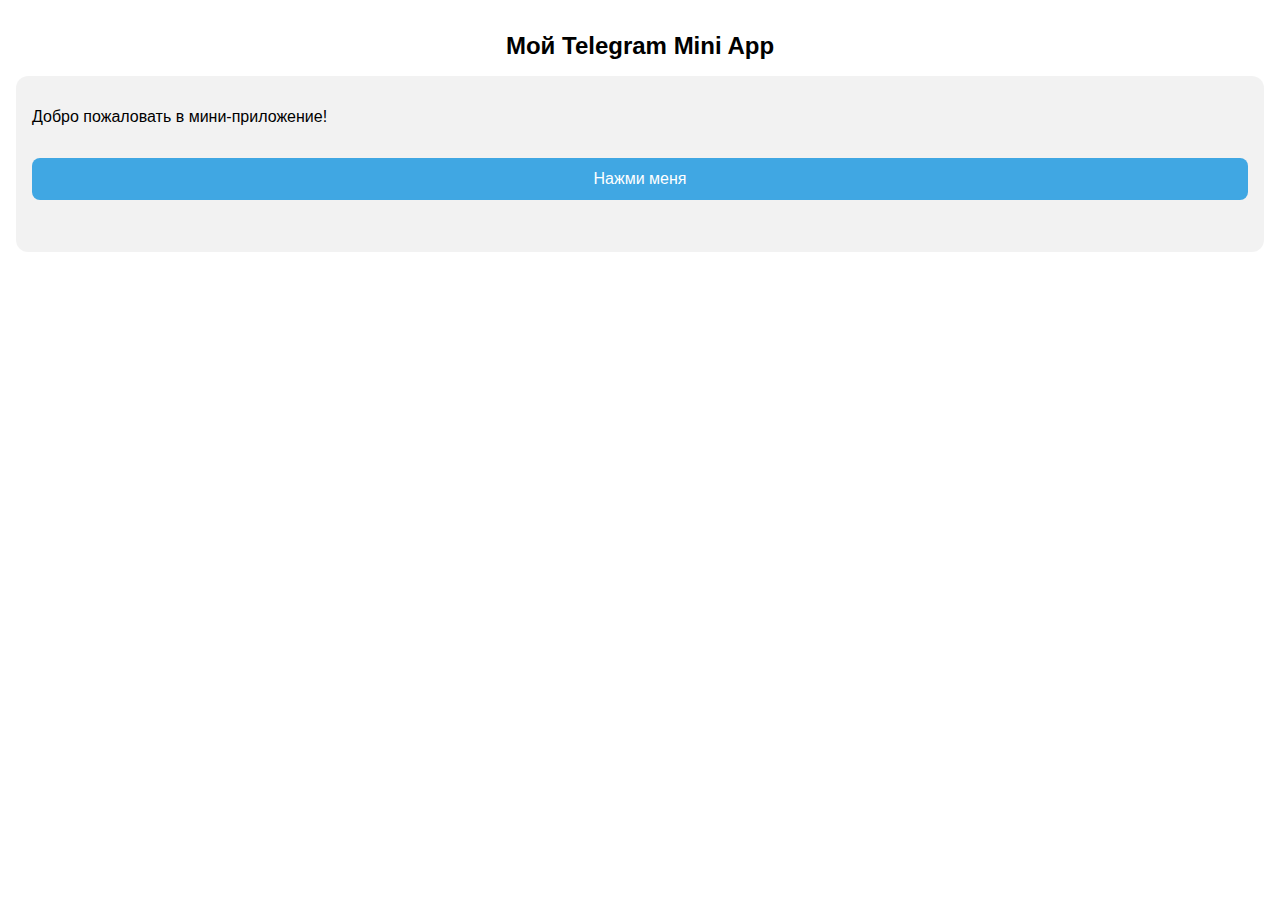
<file: index.html>
<!DOCTYPE html>
<html lang="ru">
<head>
    <meta charset="UTF-8">
    <meta name="viewport" content="width=device-width, initial-scale=1.0">
    <title>Telegram Mini App</title>
    <link rel="stylesheet" href="static/styles.css">
    <script src="https://telegram.org/js/telegram-web-app.js"></script>
</head>
<body>
    <div class="container">
        <h1>Мой Telegram Mini App</h1>
        <div class="card">
            <p>Добро пожаловать в мини-приложение!</p>
            <button id="mainButton" class="button">Нажми меня</button>
            <div id="userData" class="user-data"></div>
        </div>
    </div>
    <script src="static/app.js"></script>
</body>
</html>
</file>
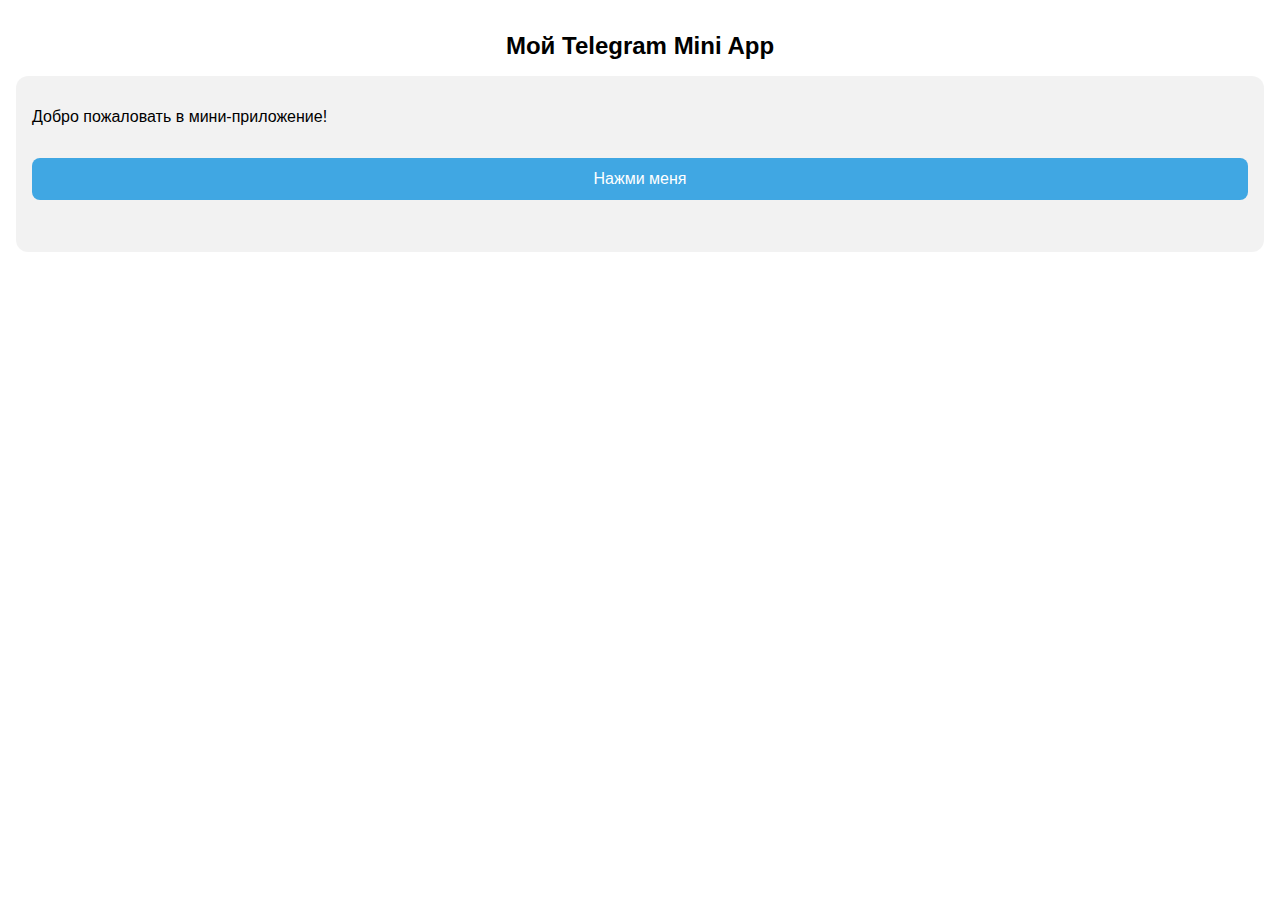
<file: templates/index.html>
<!DOCTYPE html>
<html lang="ru">
<head>
    <meta charset="UTF-8">
    <meta name="viewport" content="width=device-width, initial-scale=1.0">
    <title>Telegram Mini App</title>
    <link rel="stylesheet" href="../static/styles.css">
    <script src="https://telegram.org/js/telegram-web-app.js"></script>
</head>
<body>
    <div class="container">
        <h1>Мой Telegram Mini App</h1>
        <div class="card">
            <p>Добро пожаловать в мини-приложение!</p>
            <button id="mainButton" class="button">Нажми меня</button>
            <div id="userData" class="user-data"></div>
        </div>
    </div>
    <script src="../static/app.js"></script>
</body>
</html>
</file>
<file: static/styles.css>
:root {
    --tg-theme-bg-color: #ffffff;
    --tg-theme-text-color: #000000;
    --tg-theme-button-color: #40a7e3;
    --tg-theme-button-text-color: #ffffff;
}

body {
    font-family: -apple-system, BlinkMacSystemFont, 'Segoe UI', Roboto, Helvetica, Arial, sans-serif;
    margin: 0;
    padding: 0;
    background-color: var(--tg-theme-bg-color, #ffffff);
    color: var(--tg-theme-text-color, #000000);
}

.container {
    max-width: 100%;
    padding: 16px;
}

h1 {
    font-size: 24px;
    margin-bottom: 16px;
    text-align: center;
}

.card {
    background-color: rgba(0, 0, 0, 0.05);
    border-radius: 12px;
    padding: 16px;
    margin-bottom: 16px;
    display: flex;
    flex-direction: column;
    gap: 16px;
}

.button {
    background-color: var(--tg-theme-button-color, #40a7e3);
    color: var(--tg-theme-button-text-color, #ffffff);
    border: none;
    border-radius: 8px;
    padding: 12px 16px;
    font-size: 16px;
    cursor: pointer;
    transition: opacity 0.2s;
}

.button:active {
    opacity: 0.8;
}

.user-data {
    margin-top: 20px;
    font-size: 14px;
}

.user-data p {
    margin: 4px 0;
}
</file>
